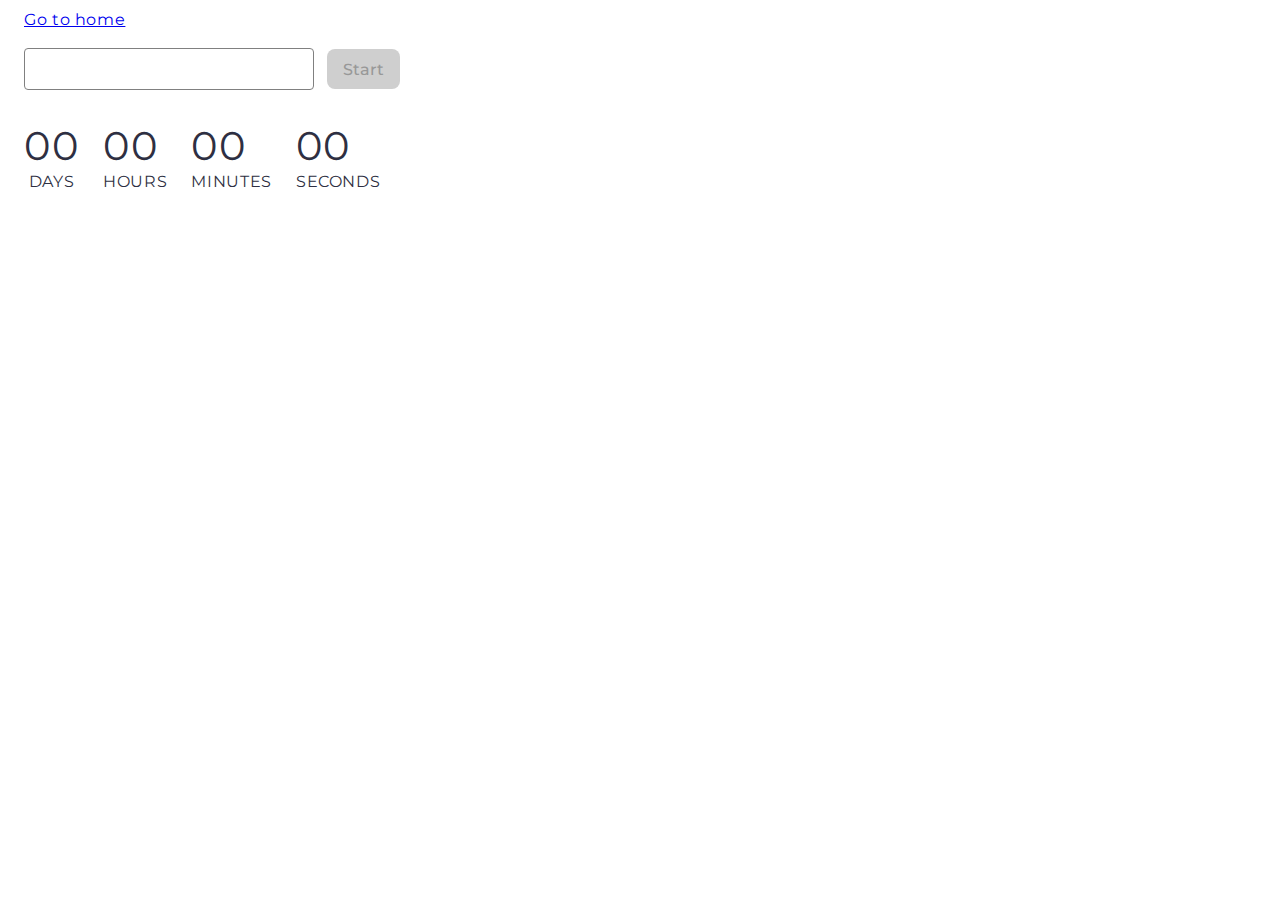
<file: src/1-timer.html>
<!DOCTYPE html>
<html lang="en">
  <head>
    <meta charset="UTF-8" />
    <meta http-equiv="X-UA-Compatible" content="IE=edge" />
    <meta name="viewport" content="width=device-width, initial-scale=1.0" />
    <title>Timer</title>
    <link rel="preconnect" href="https://fonts.googleapis.com" />
    <link rel="preconnect" href="https://fonts.gstatic.com" crossorigin />
    <link
      href="https://fonts.googleapis.com/css2?family=Montserrat:wght@400;500&family=Poppins:wght@100;700&family=Raleway:wght@700&family=Roboto:wght@400;500;700&display=swap"
      rel="stylesheet"
    />
    <link rel="stylesheet" href="./css/1-timer.css" />
  </head>
  <body>
    <section>
      <a href="./index.html">Go to home</a>
    </section>
    <input type="text" id="datetime-picker" />
    <button type="button" disabled data-start>Start</button>

    <div class="timer">
      <div class="field">
        <span class="value" data-days>00</span>
        <span class="label">Days</span>
      </div>
      <div class="field">
        <span class="value" data-hours>00</span>
        <span class="label">Hours</span>
      </div>
      <div class="field">
        <span class="value" data-minutes>00</span>
        <span class="label">Minutes</span>
      </div>
      <div class="field">
        <span class="value" data-seconds>00</span>
        <span class="label">Seconds</span>
      </div>
    </div>
    <script type="module" src="./js/1-timer.js"></script>
  </body>
</html>
</file>
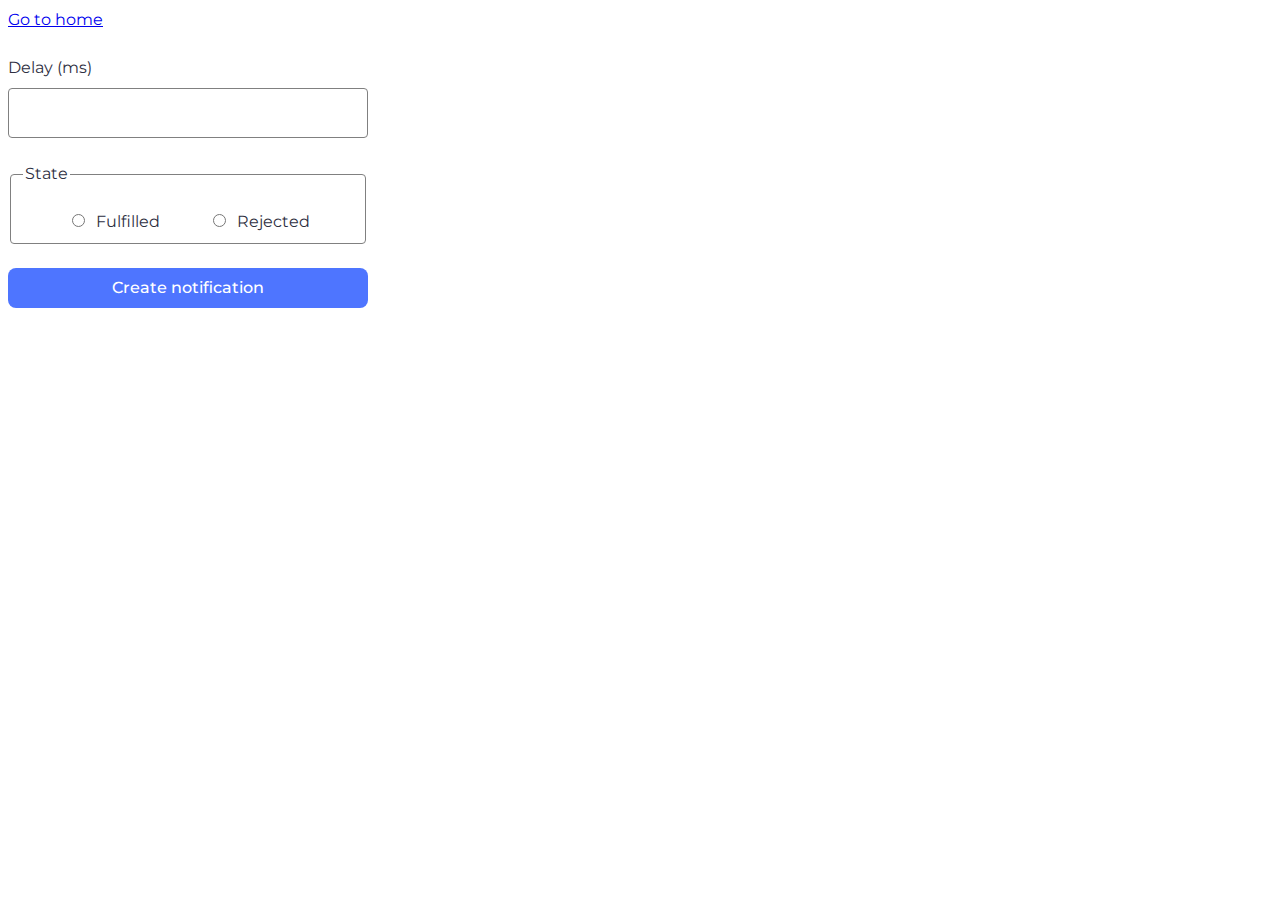
<file: src/2-snackbar.html>
<!DOCTYPE html>
<html lang="en">
  <head>
    <meta charset="UTF-8" />
    <meta http-equiv="X-UA-Compatible" content="IE=edge" />
    <meta name="viewport" content="width=device-width, initial-scale=1.0" />
    <title>Snackbar</title>
    <link rel="preconnect" href="https://fonts.googleapis.com" />
    <link rel="preconnect" href="https://fonts.gstatic.com" crossorigin />
    <link
      href="https://fonts.googleapis.com/css2?family=Montserrat:wght@400;500&family=Poppins:wght@100;700&family=Raleway:wght@700&family=Roboto:wght@400;500;700&display=swap"
      rel="stylesheet"
    />
    <link rel="stylesheet" href="./css/2-snackbar.css" />
  </head>
  <body>
    <section>
      <a href="./index.html">Go to home</a>
    </section>
    <form class="form">
      <label>
        Delay (ms)
        <input class="input-delay" type="number" name="delay" required />
      </label>

      <fieldset>
        <legend>State</legend>
        <label>
          <input type="radio" name="state" value="fulfilled" required />
          Fulfilled
        </label>
        <label>
          <input type="radio" name="state" value="rejected" required />
          Rejected
        </label>
      </fieldset>

      <button type="submit">Create notification</button>
    </form>
    <script type="module" src="./js/2-snackbar.js"></script>
  </body>
</html>
</file>
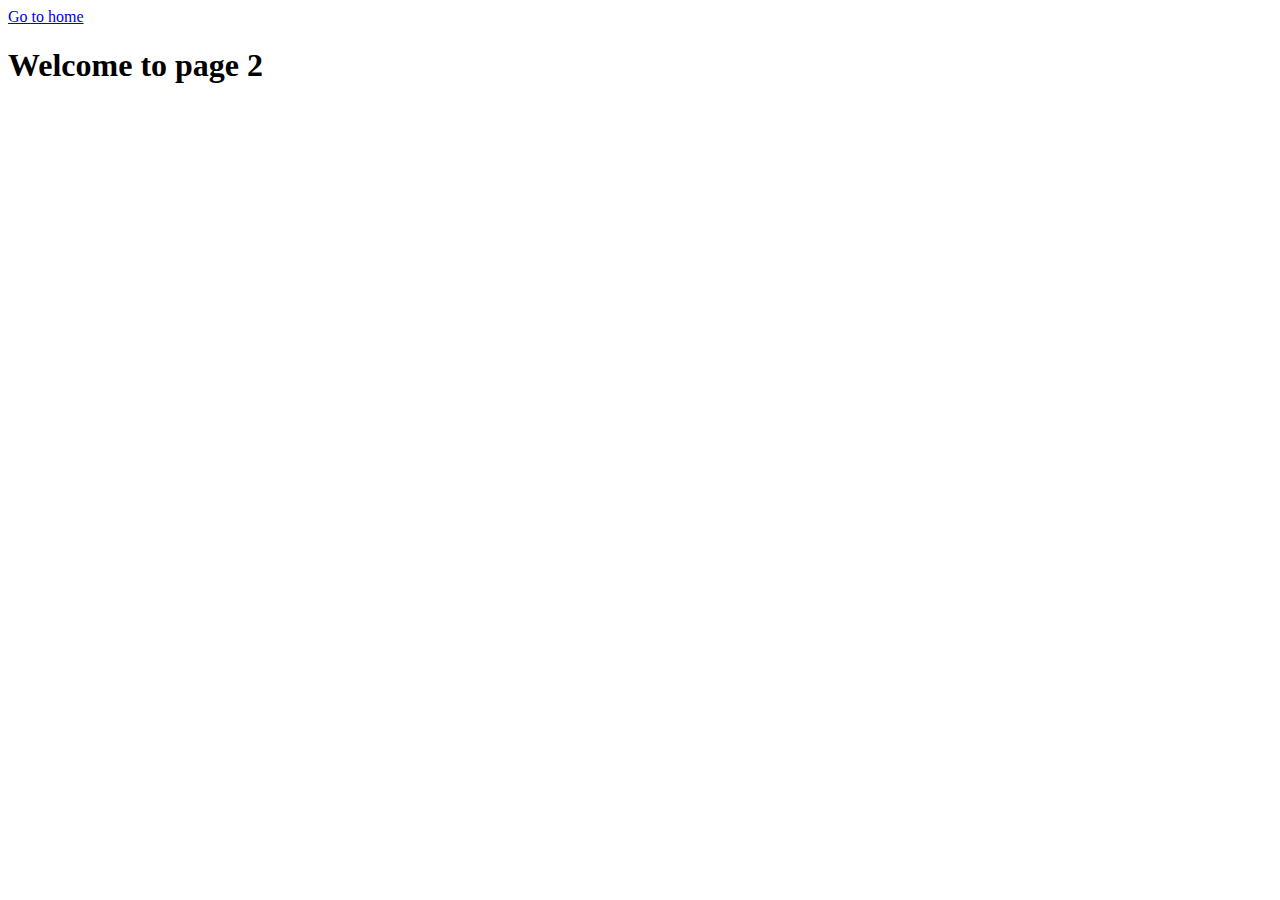
<file: src/page-2.html>
<!DOCTYPE html>
<html lang="en">
  <head>
    <meta charset="UTF-8" />
    <meta http-equiv="X-UA-Compatible" content="IE=edge" />
    <meta name="viewport" content="width=device-width, initial-scale=1.0" />
    <title>Page 2</title>
  </head>
  <body>
    <section>
      <a href="./index.html">Go to home</a>
      <h1>Welcome to page 2</h1>
    </section>
  </body>
</html>
</file>
<file: src/css/1-timer.css>
body {
  margin-left: 24px;
  font-family: 'Montserrat', 'Roboto', 'Raleway', 'Poppins', sans-serif;
  color: #2e2f42;
  letter-spacing: 0.64px;
  font-size: 16px;
  font-weight: 400;
  line-height: 1.5;
}

.timer {
  display: flex;
  width: 220px;
  justify-content: space-between;
  gap: 24px;
}

.field {
  display: flex;
  flex-direction: column;
}

.value {
  font-size: 40px;
  line-height: 1.2;
  letter-spacing: 1.6px;
}

.label {
  font-size: 16px;
  text-transform: uppercase;
  align-self: center;
}

input {
  font-family: 'Montserrat', 'Roboto', 'Raleway', 'Poppins', sans-serif;
  height: 40px;
  width: 272px;
  margin-bottom: 32px;
  font-size: 16px;
  border-radius: 4px;
  border: 1px solid #808080;
  padding: 0 8px;
}
button {
  cursor: pointer;
  border-radius: 8px;
  font-family: 'Montserrat', sans-serif;
  font-size: 16px;
  font-weight: 500;
  color: #ffffff;
  padding: 8px 16px;
  background: #4e75ff;
  border: none;
  margin-left: 8px;
  height: 40px;
}

button:disabled {
  background: #cfcfcf;
  color: #989898;
  border: none;
}
button:hover {
  background: #6c8cff;
  border: none;
  color: #fff;
}
section {
  margin-bottom: 16px;
}
</file>
<file: src/css/2-snackbar.css>
body {
  color: #2e2f42;
  font-family: 'Montserrat', 'Roboto', 'Raleway', 'Poppins', sans-serif;
  font-size: 16px;
  font-style: normal;
  font-weight: 400;
  line-height: 1.5;
}

.form {
  padding-top: 24px;
  width: 360px;
  display: flex;
  flex-direction: column;
  gap: 24px;
}

button {
  cursor: pointer;
  border-radius: 8px;
  background: #4e75ff;
  padding: 8px 16px;
  justify-content: center;
  align-items: center;
  color: #fff;

  font-family: Montserrat;
  font-size: 16px;
  font-style: normal;
  font-weight: 500;
  line-height: 1.5;
  border: none;
}
button:hover {
  background: #6c8cff;
}
form > label > input {
  padding: 4px;
  border-radius: 4px;
}

form > label {
  display: flex;
  flex-direction: column;
  gap: 8px;
}
.input-delay {
  border-radius: 4px;
  border: 1px solid #808080;
  height: 40px;
  outline: none;
  padding-left: 18px;
  font-family: 'Montserrat', sans-serif;
}
.input-delay:hover,
.input-delay:focus {
  border: 1px solid #4e75ff;
}
fieldset {
  height: 64px;
  border-radius: 4px;
  border: 1px solid #808080;
  display: flex;
  gap: 48px;
  justify-content: center;
}
fieldset:hover,
fieldset:focus {
  border: 1px solid #000;
}
fieldset > label {
  display: inline-flex;
  align-items: baseline;
  gap: 8px;
  margin-top: 18px;
}
input[type='radio']:checked {
  background: #4e75ff;
}
</file>
